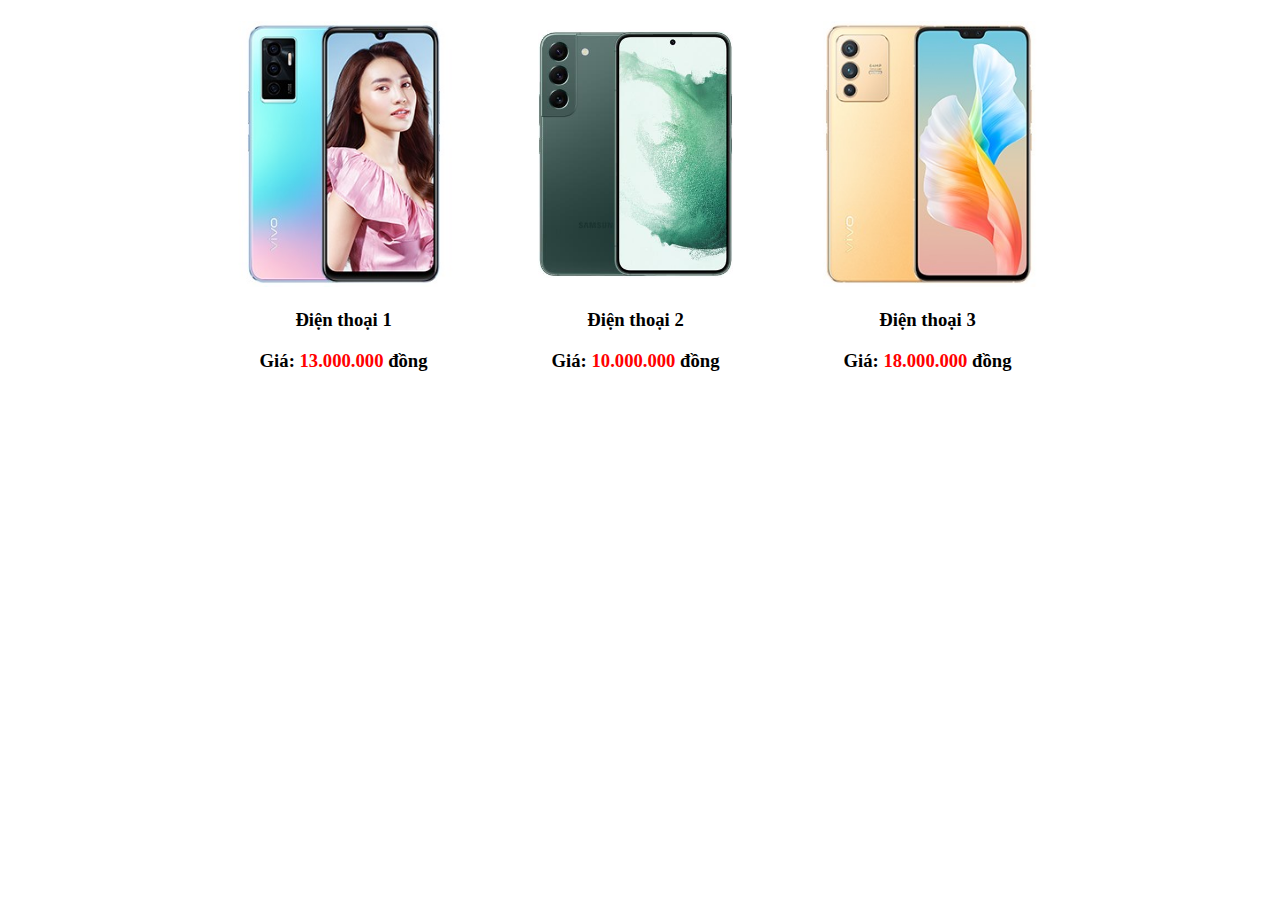
<file: index.html>
<!DOCTYPE html>
<html lang="en">

<head>
    <meta charset="UTF-8">
    <meta http-equiv="X-UA-Compatible" content="IE=edge">
    <meta name="viewport" content="width=device-width, initial-scale=1.0">
    <title>Sản phẩm</title>
    <link rel="stylesheet" href="style.css">
</head>

<body>
    <div class="boxcenter">
        <div class="boxsp">
            <img src="images/dienthoai1.jpg" alt="">
            <p>Điện thoại 1</p>
            <p>Giá: <span>13.000.000</span> đồng</p>
        </div>
        <div class="boxsp">
            <img src="images/dienthoai2.jpg" alt="">
            <p>Điện thoại 2</p>
            <p>Giá: <span>10.000.000</span> đồng</p>
        </div>
        <div class="boxsp">
            <img src="images/dienthoai3.jpg" alt="">
            <p>Điện thoại 3</p>
            <p>Giá: <span>18.000.000</span> đồng</p>
        </div>
    </div>
</body>
<!-- images/dienthoai3.jpg
$mang=[
        ['ten'=>'Điện thoại 1','gia'=>13.000.000,'hinh'=>dienthoai1.jpg],
        ['ten'=>'Điện thoại 2','gia'=>10.000.000,'hinh'=>dienthoai2.jpg],
        ['ten'=>'Điện thoại 3','gia'=>18.000.000,'hinh'=>dienthoai3.jpg]
    ]; -->
</html>
</file>
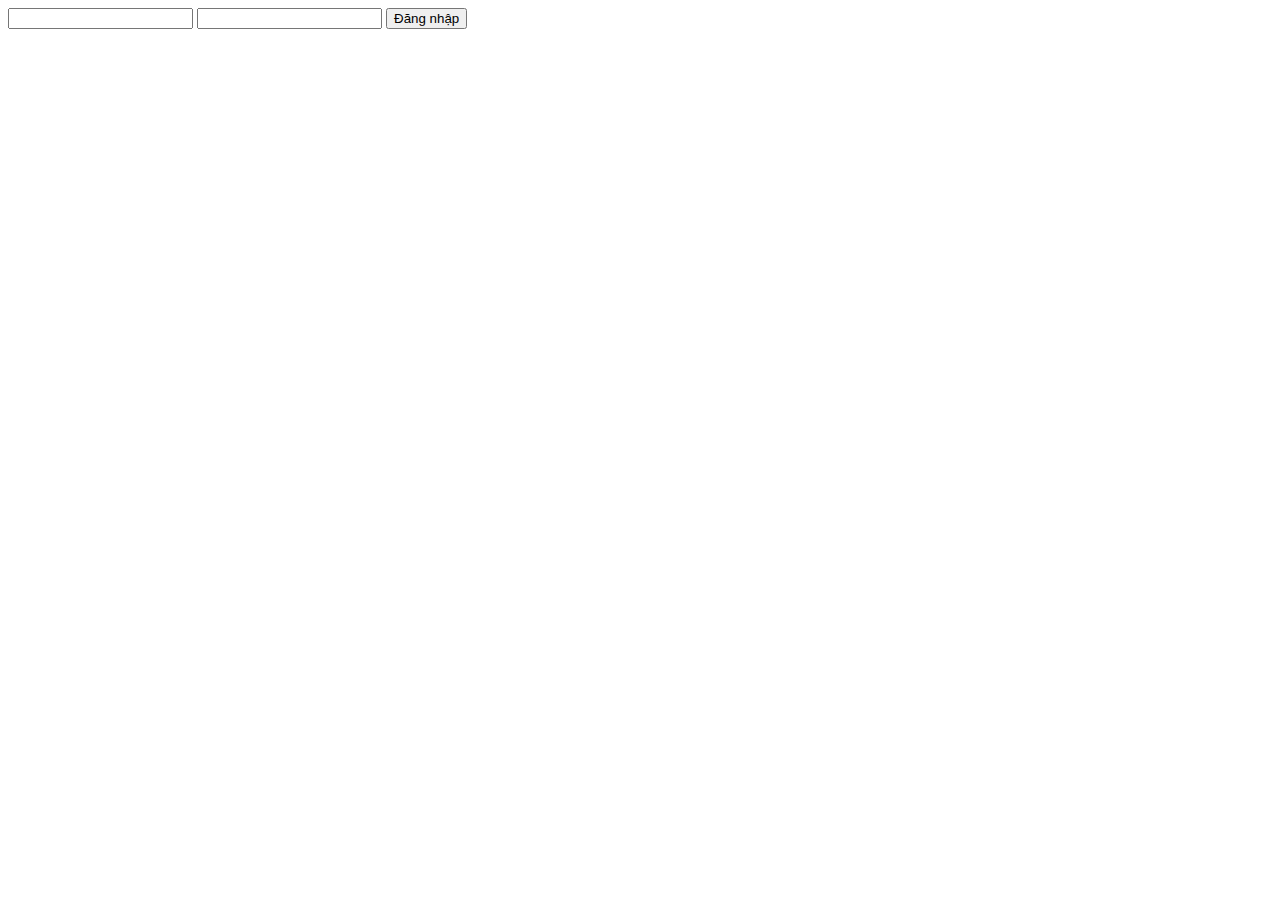
<file: dangnhap.html>
<!DOCTYPE html>
<html lang="en">

<head>
    <meta charset="UTF-8">
    <meta http-equiv="X-UA-Compatible" content="IE=edge">
    <meta name="viewport" content="width=device-width, initial-scale=1.0">
    <title>Document</title>
</head>

<body>
    <form action="" method="post">
        <input type="text" name="user" id="">
        <input type="password" name="pass" id="">
        <input type="submit" name="dangnhap" value="Đăng nhập">
    </form>
</body>

</html>
</file>
<file: style.css>
.boxcenter {
    width: 70%;
    margin: 0 auto;
}

.boxsp {
    float: left;
    width: 30%;
    margin: 1.5%;
    text-align: center;
}

.boxsp img {
    width: 100%;
}

span {
    color: red;
}

.boxsp p {
    font-size: 14pt;
    font-weight: bold;
}

th {
    background-color: #CCC;
}

table {
    width: 100%;
}
</file>
